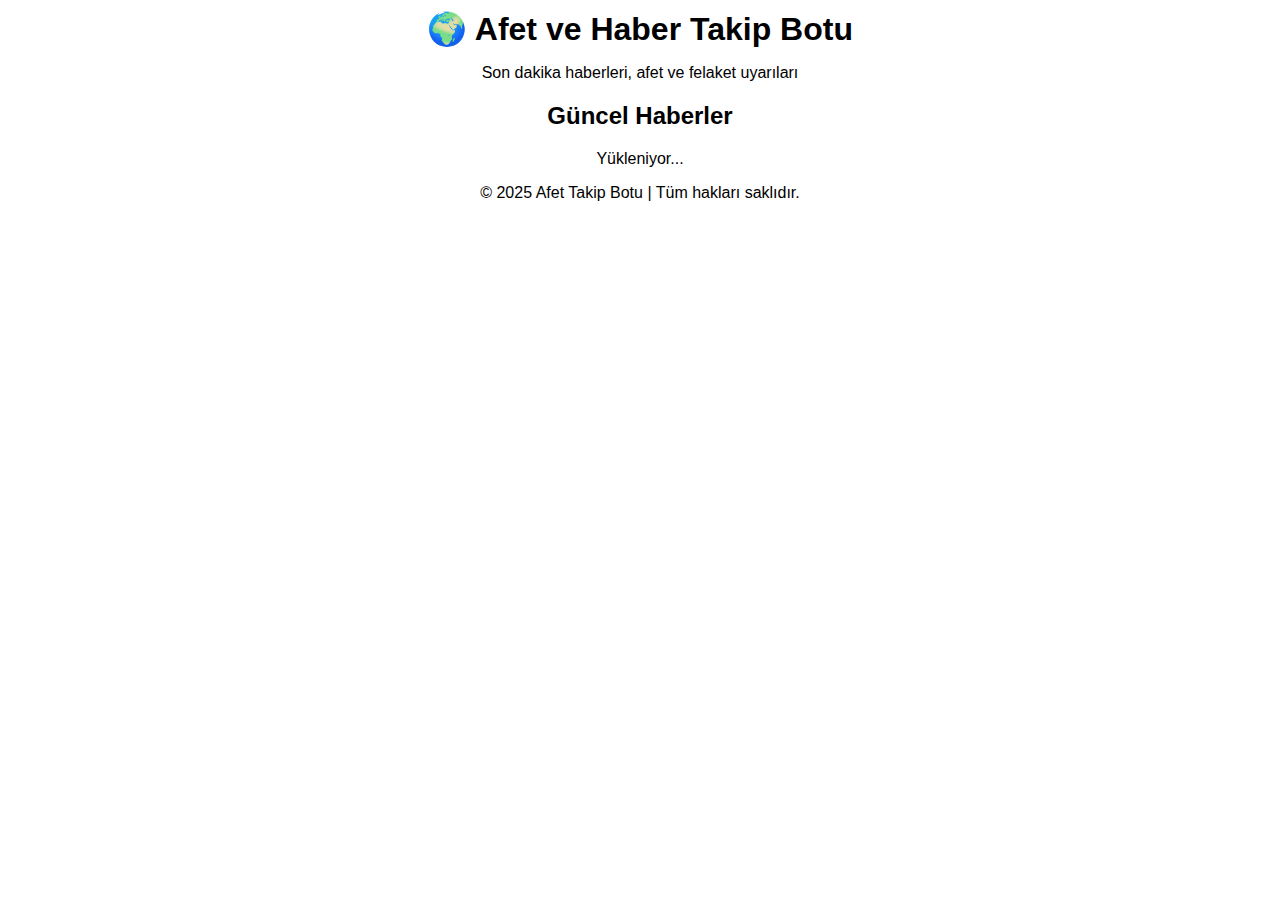
<file: index.html>
<!DOCTYPE html>
<html lang="tr">
<head>
  <meta charset="UTF-8" />
  <meta name="viewport" content="width=device-width, initial-scale=1.0"/>
  <title>Afet ve Haber Takip Botu</title>
  <!-- Sayfanın görünümünü düzenleyen stil dosyası -->
  <link rel="stylesheet" href="style.css" />
</head>
<body>
  <header>
    <!-- Başlık ve açıklama -->
    <h1>🌍 Afet ve Haber Takip Botu</h1>
    <p>Son dakika haberleri, afet ve felaket uyarıları</p>
  </header>

  <main>
    <section id="haberler">
      <h2>Güncel Haberler</h2>
      <!-- Haberlerin listeleneceği alan -->
      <div id="haber-listesi">Yükleniyor...</div>
    </section>
  </main>

  <footer>
    <p>© 2025 Afet Takip Botu | Tüm hakları saklıdır.</p>
  </footer>

  <!-- Sayfanın işlevselliğini sağlayan JavaScript dosyası -->
  <script src="script.js"></script>
</body>
</html>
</file>
<file: style.css>
body {
  margin: 0;
  font-family: Arial, sans-serif;
  text-align: center;
}

h1 {
  margin: 10px 0;
}

#map {
  height: 80vh;
  width: 100%;
  margin-bottom: 20px;
}
</file>
